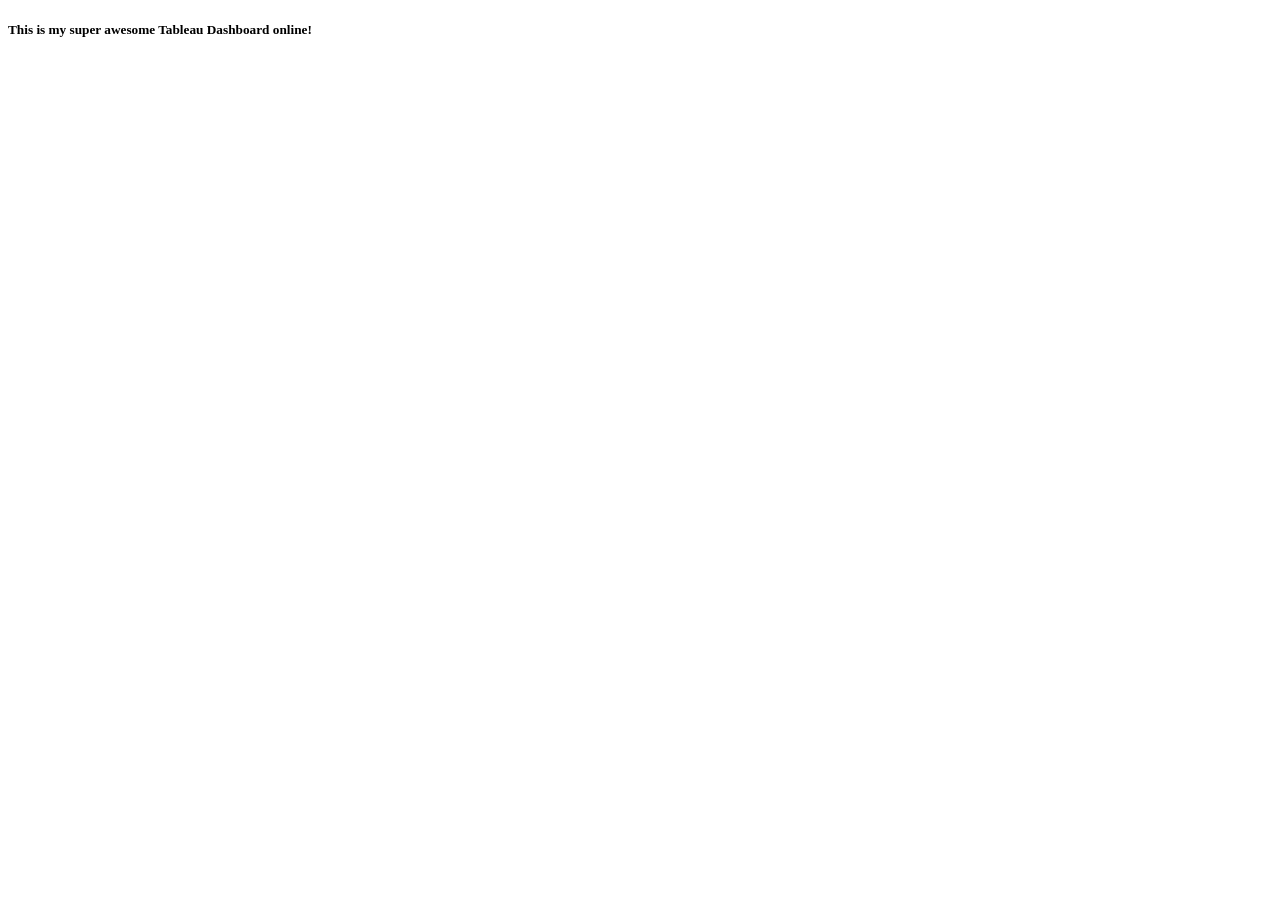
<file: tab.html>
<!DOCTYPE html>
<html lang="en">
    <head>
        <meta charset="UTF-8" />
        <title>Tableau Dashbord Demo</title>
    </head>
    <body>
        <h5>This is my super awesome Tableau Dashboard online!</h5>
        <div class='tableauPlaceholder' id='viz1779930616930' style='position: relative'>

    <noscript>
        <a href='#'>
            <img alt=' '
                 src='https://public.tableau.com/static/images/MG/MGTableau/ExecutiveOverview/1_rss.png'
                 style='border: none' />
        </a>
    </noscript>

    <object class='tableauViz' style='display:none;'>

        <param name='host_url' value='https%3A%2F%2Fpublic.tableau.com%2F' />
        <param name='embed_code_version' value='3' />
        <param name='site_root' value='' />
        <param name='name' value='MGTableau/ExecutiveOverview' />
        <param name='tabs' value='yes' />
        <param name='toolbar' value='yes' />
        <param name='static_image'
               value='https://public.tableau.com/static/images/MG/MGTableau/ExecutiveOverview/1.png' />
        <param name='animate_transition' value='yes' />
        <param name='display_static_image' value='yes' />
        <param name='display_spinner' value='yes' />
        <param name='display_overlay' value='yes' />
        <param name='display_count' value='yes' />
        <param name='language' value='en-US' />

    </object>

</div>

<script type='text/javascript'>

    var divElement = document.getElementById('viz1779930616930');

    var vizElement = divElement.getElementsByTagName('object')[0];

    if (divElement.offsetWidth > 800) {

        vizElement.style.width='100%';
        vizElement.style.height=(divElement.offsetWidth*0.75)+'px';

    } else if (divElement.offsetWidth > 500) {

        vizElement.style.width='100%';
        vizElement.style.height=(divElement.offsetWidth*0.75)+'px';

    } else {

        vizElement.style.width='100%';
        vizElement.style.minHeight='1350px';
        vizElement.style.maxHeight=(divElement.offsetWidth*1.77)+'px';

    }

    var scriptElement = document.createElement('script');

    scriptElement.src =
        'https://public.tableau.com/javascripts/api/viz_v1.js';

    vizElement.parentNode.insertBefore(scriptElement, vizElement);

</script>
    </body>
</html>
</file>
